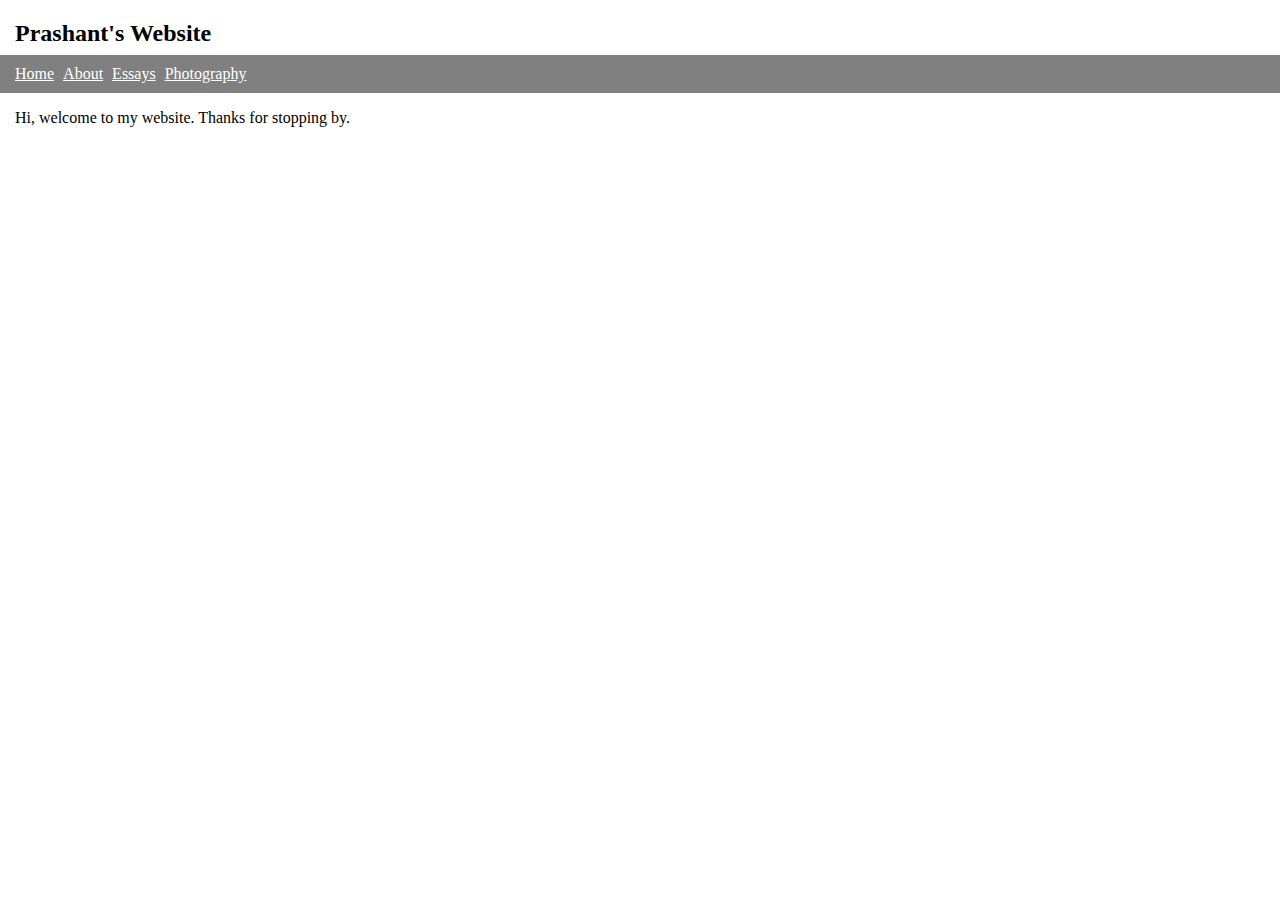
<file: index.html>
<!doctype html>
<html lang="en">
<head>
  <meta charset="utf-8" />
  <title>Prashant Malyala</title>

  <!-- Styles -->
  <link href="styles.css" rel="stylesheet">
</head>

<body>

  <h2 class="website-title">Prashant's Website</h2>


  <div class="page-header">
    <div class="navbar">
      <a href="">Home</a>
      <a href="./about_me.html">About</a>
      <a href="./essays.html">Essays</a>
      <a href="./photography.html">Photography</a>
    </div>
  </div>

  <div class="body-content">
    <p>Hi, welcome to my website. Thanks for stopping by.</p>
  </div>

</body>

</html>
</file>
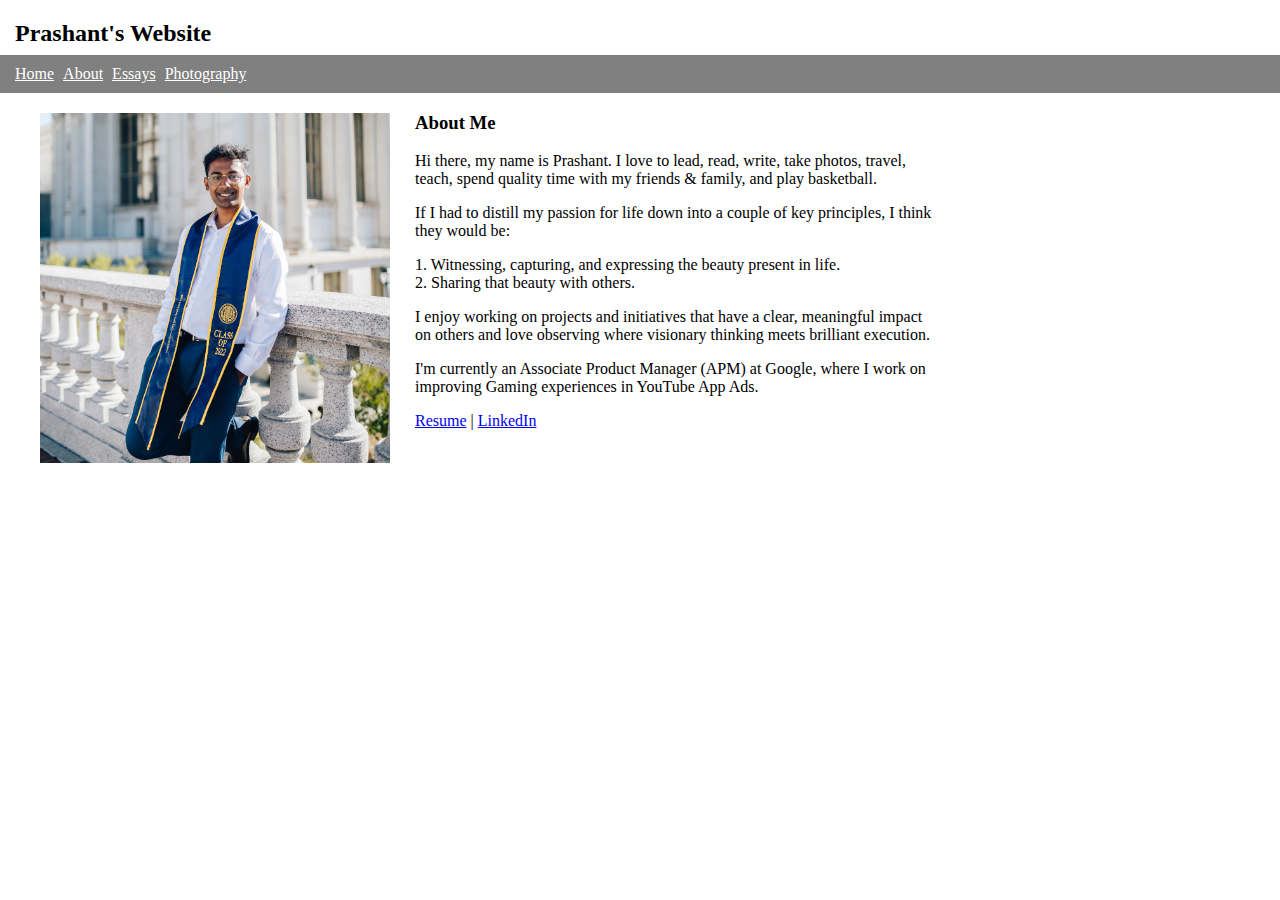
<file: about_me.html>
<!doctype html>
<html lang="en">
<head>
  <meta charset="utf-8" />
  <title>Prashant Malyala</title>

  <!-- Styles -->
  <link href="styles.css" rel="stylesheet">
  <link href="about.css" rel="stylesheet">
</head>

<body>

  <h2 class="website-title">Prashant's Website</h2>
  
  <div class="page-header">
    <div class="navbar">
      <a href="./index.html">Home</a>
      <a href="">About</a>
      <a href="./essays.html">Essays</a>
      <a href="./photography.html">Photography</a>
    </div>
  </div>

  <div class="body-content">
    <div class="clearfix">
      <img src="./photos/me.jpg" class="profile-pic">
      <div class="about-me">
        <h3>About Me</h3>
        <p>Hi there, my name is Prashant. I love to lead, read, write, take photos, travel, teach, spend quality time with my friends & family, and play basketball.</p>
        <p>If I had to distill my passion for life down into a couple of key principles, I think they would be:</p>
        <p>
          1. Witnessing, capturing, and expressing the beauty present in life. <br>
          2. Sharing that beauty with others.
        </p>
        <p>I enjoy working on projects and initiatives that have a clear, meaningful impact on others and love observing where visionary thinking meets brilliant execution.</p>
        <p>I'm currently an Associate Product Manager (APM) at Google, where I work on improving Gaming experiences in YouTube App Ads.</p>
  
        <p><a href="https://www.linkedin.com/in/pshant/">Resume</a> | <a href="https://www.linkedin.com/in/pshant/">LinkedIn</a></p>
      </div>
    </div>
  </div>

</body>

</html>
</file>
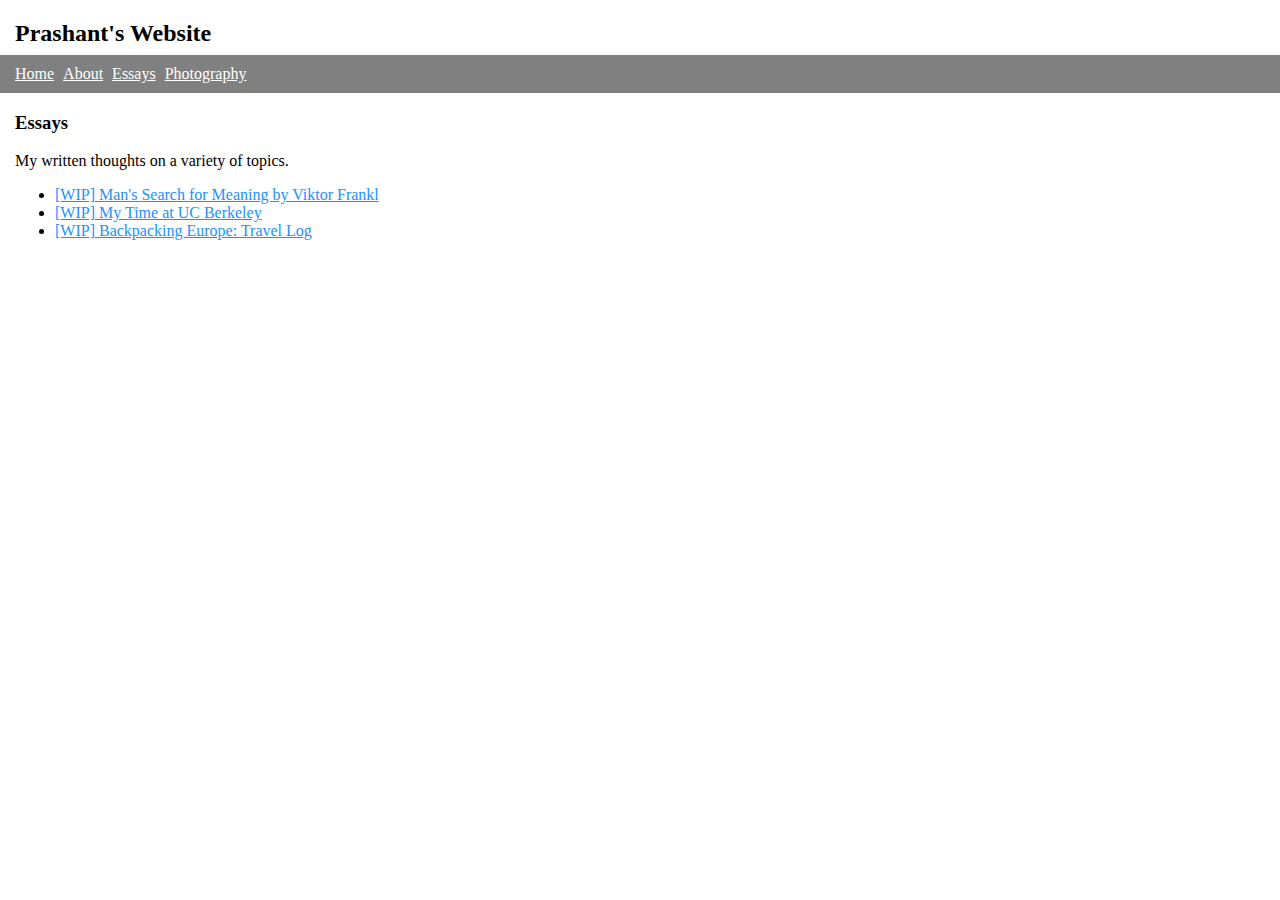
<file: essays.html>
<!doctype html>
<html lang="en">
<head>
  <meta charset="utf-8" />
  <title>Prashant Malyala</title>

  <!-- Styles -->
  <link href="styles.css" rel="stylesheet">
  <link href="essays.css" rel="stylesheet">
</head>

<body>

  <h2 class="website-title">Prashant's Website</h2>


  <div class="page-header">
    <div class="navbar">
      <a href="./index.html">Home</a>
      <a href="./about_me.html">About</a>
      <a href="">Essays</a>
      <a href="./photography.html">Photography</a>
    </div>
  </div>

  <div class="body-content">
    <h3>Essays</h3>
    <p>My written thoughts on a variety of topics.</p>
    <div>
      <ul>
          <li><a class="essay" href="www.google.com">[WIP] Man's Search for Meaning by Viktor Frankl</a</li>
          <li><a class="essay" href="www.twitter.com">[WIP] My Time at UC Berkeley</a</li>
          <li><a class="essay" href="/">[WIP] Backpacking Europe: Travel Log</a</li>
      </ul>
    </div>
  </div>

</body>

</html>
</file>
<file: styles.css>
body {
    margin: 0px;
}

.website-title {
    margin-left: 15px;
    margin-bottom: 8px;
}

.navbar {
    background-color: gray;
    padding: 10px 0px 10px 0px;
}

.navbar a {
    margin: 0px -10px 0px 15px;
}

.navbar a:link {
    color: white;
    text-decoration: underline;
}

.navbar a:visited {
    color: white;
}

.navbar a:hover {
    color: black;
    text-decoration: none;
}

.clearfix {
    overflow: auto;
}

.body-content {
    margin-left: 15px;
}
</file>
<file: about.css>
.profile-pic {
    width: 350px;
    height: 350px;
    float: left;
    padding: 20px 25px 0px 25px;
}

.about-me {
    width: 920px;
}
</file>
<file: essays.css>
.essay:link {
    color: dodgerblue;
}

.essay:visited {
    color: gray;
}
</file>
